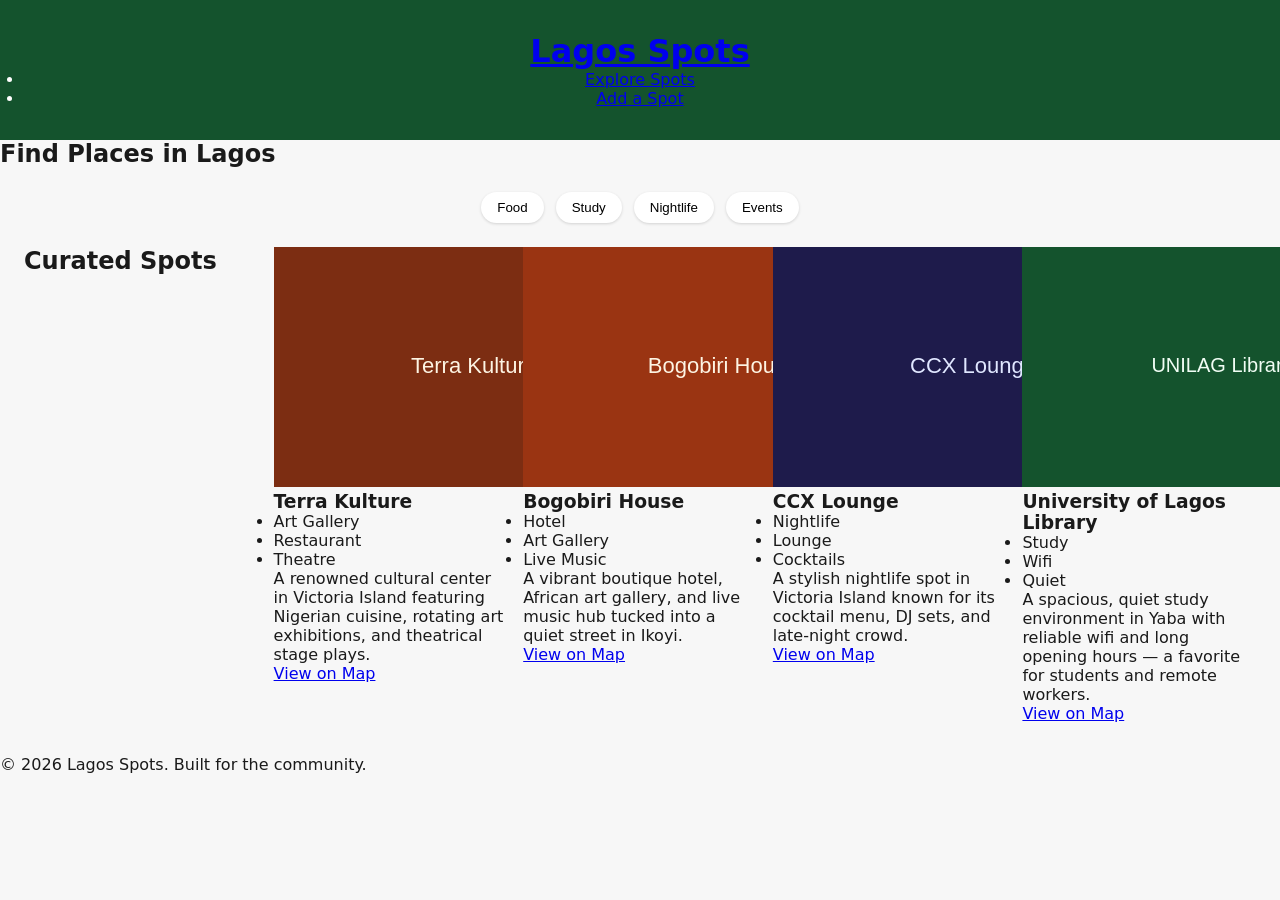
<file: index.html>
<!DOCTYPE html>
<html lang="en">
  <head>
    <meta charset="UTF-8" />
    <meta name="viewport" content="width=device-width, initial-scale=1.0" />
    <meta
      name="description"
      content="Discover curated restaurants, study spots, nightlife, and events across Lagos."
    />
    <title>Lagos Spots — Discover Your Next Favorite Place</title>
    <link rel="stylesheet" href="styles.css" />
  </head>
  <body>
    <header>
      <h1><a href="index.html" class="logo">Lagos Spots</a></h1>
      <nav aria-label="Main Navigation">
        <ul>
          <li><a href="index.html">Explore Spots</a></li>
          <li><a href="submit.html">Add a Spot</a></li>
        </ul>
      </nav>
    </header>

    <main>
      <section id="search" aria-labelledby="search-heading">
        <h2 id="search-heading">Find Places in Lagos</h2>
        <div id="filters">
          <button data-category="food" type="button">Food</button>
          <button data-category="study" type="button">Study</button>
          <button data-category="nightlife" type="button">Nightlife</button>
          <button data-category="events" type="button">Events</button>
        </div>
      </section>

      <section id="spots-list" aria-labelledby="spots-heading">
        <h2 id="spots-heading">Curated Spots</h2>

        <article class="spot-card">
          <img
            src="assets/terra-kulture.svg"
            alt="Exhibition gallery space at Terra Kulture in Victoria Island showing contemporary Nigerian artwork"
          />
          <h3>Terra Kulture</h3>
          <ul class="tags">
            <li>Art Gallery</li>
            <li>Restaurant</li>
            <li>Theatre</li>
          </ul>
          <p>
            A renowned cultural center in Victoria Island featuring Nigerian
            cuisine, rotating art exhibitions, and theatrical stage plays.
          </p>
          <a
            href="https://www.google.com/maps/search/Terra+Kulture+Victoria+Island"
            target="_blank"
            rel="noopener noreferrer"
            >View on Map</a
          >
        </article>

        <article class="spot-card">
          <img
            src="assets/bogobiri-house.svg"
            alt="Colorful courtyard seating area at Bogobiri House boutique hotel in Ikoyi"
          />
          <h3>Bogobiri House</h3>
          <ul class="tags">
            <li>Hotel</li>
            <li>Art Gallery</li>
            <li>Live Music</li>
          </ul>
          <p>
            A vibrant boutique hotel, African art gallery, and live music hub
            tucked into a quiet street in Ikoyi.
          </p>
          <a
            href="https://www.google.com/maps/search/Bogobiri+House+Ikoyi"
            target="_blank"
            rel="noopener noreferrer"
            >View on Map</a
          >
        </article>

        <article class="spot-card">
          <img
            src="assets/ccx-lounge.svg"
            alt="Dimly lit lounge seating and bar area at CCX Lounge in Victoria Island"
          />
          <h3>CCX Lounge</h3>
          <ul class="tags">
            <li>Nightlife</li>
            <li>Lounge</li>
            <li>Cocktails</li>
          </ul>
          <p>
            A stylish nightlife spot in Victoria Island known for its
            cocktail menu, DJ sets, and late-night crowd.
          </p>
          <a
            href="https://www.google.com/maps/search/CCX+Lounge+Victoria+Island"
            target="_blank"
            rel="noopener noreferrer"
            >View on Map</a
          >
        </article>

        <article class="spot-card">
          <img
            src="assets/unilag-library.svg"
            alt="Rows of quiet study desks inside the University of Lagos main library in Yaba"
          />
          <h3>University of Lagos Library</h3>
          <ul class="tags">
            <li>Study</li>
            <li>Wifi</li>
            <li>Quiet</li>
          </ul>
          <p>
            A spacious, quiet study environment in Yaba with reliable wifi and
            long opening hours — a favorite for students and remote workers.
          </p>
          <a
            href="https://www.google.com/maps/search/University+of+Lagos+Library+Yaba"
            target="_blank"
            rel="noopener noreferrer"
            >View on Map</a
          >
        </article>
      </section>
    </main>

    <footer>
      <p>&copy; 2026 Lagos Spots. Built for the community.</p>
    </footer>

    <script src="app.js"></script>
  </body>
</html>
</file>
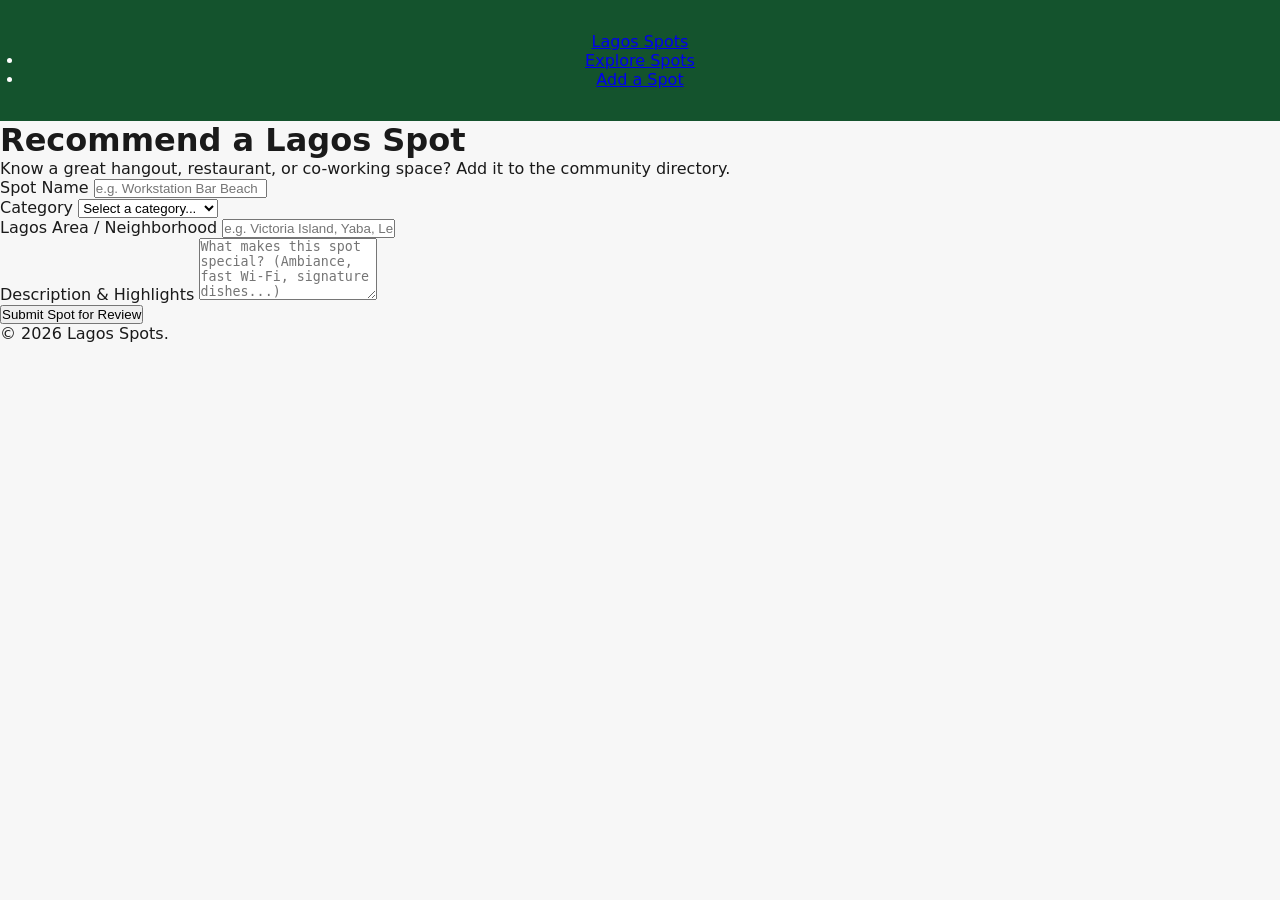
<file: submit.html>
<!DOCTYPE html>
<html lang="en">
  <head>
    <meta charset="UTF-8" />
    <meta name="viewport" content="width=device-width, initial-scale=1.0" />
    <meta
      name="description"
      content="Recommend a restaurant, study spot, nightlife venue, or event to add to the Lagos Spots directory."
    />
    <title>Add a New Spot — Lagos Spots</title>
    <link rel="stylesheet" href="styles.css" />
  </head>
  <body>
    <header>
      <a href="index.html" class="logo">Lagos Spots</a>
      <nav aria-label="Main Navigation">
        <ul>
          <li><a href="index.html">Explore Spots</a></li>
          <li><a href="submit.html" aria-current="page">Add a Spot</a></li>
        </ul>
      </nav>
    </header>

    <main>
      <h1>Recommend a Lagos Spot</h1>
      <p>
        Know a great hangout, restaurant, or co-working space? Add it to the
        community directory.
      </p>

      <form action="#" method="POST" id="add-spot-form">
        <div class="form-group">
          <label for="spot-name">Spot Name</label>
          <input
            type="text"
            id="spot-name"
            name="spotName"
            placeholder="e.g. Workstation Bar Beach"
            required
            minlength="3"
          />
        </div>

        <div class="form-group">
          <label for="spot-category">Category</label>
          <select id="spot-category" name="category" required>
            <option value="">Select a category...</option>
            <option value="food">Food & Dining</option>
            <option value="study">Co-working & Study</option>
            <option value="nightlife">Nightlife & Drinks</option>
            <option value="events">Arts & Events</option>
          </select>
        </div>

        <div class="form-group">
          <label for="spot-area">Lagos Area / Neighborhood</label>
          <input
            type="text"
            id="spot-area"
            name="area"
            placeholder="e.g. Victoria Island, Yaba, Lekki Phase 1"
            required
          />
        </div>

        <div class="form-group">
          <label for="spot-description">Description & Highlights</label>
          <textarea
            id="spot-description"
            name="description"
            rows="4"
            placeholder="What makes this spot special? (Ambiance, fast Wi-Fi, signature dishes...)"
            required
            minlength="15"
          ></textarea>
        </div>

        <button type="submit">Submit Spot for Review</button>
      </form>
    </main>

    <footer>
      <p>&copy; 2026 Lagos Spots.</p>
    </footer>
  </body>
</html>
</file>
<file: styles.css>
* {
  box-sizing: border-box;
  margin: 0;
  padding: 0;
}

body {
  font-family: system-ui, sans-serif;
  background: #f7f7f7;
  color: #1a1a1a;
}

header {
  padding: 2rem 1.5rem;
  text-align: center;
  background: #14532d;
  color: white;
}

#filters {
  display: flex;
  justify-content: center;
  gap: 0.75rem;
  padding: 1.5rem;
}

#filters button {
  padding: 0.5rem 1rem;
  border: none;
  border-radius: 999px;
  background: white;
  box-shadow: 0 1px 3px rgba(0, 0, 0, 0.15);
  cursor: pointer;
}

#spots-list {
  display: grid;
  grid-template-columns: repeat(auto-fit, minmax(220px, 1fr));
  gap: 1rem;
  padding: 0 1.5rem 2rem;
}
</file>
